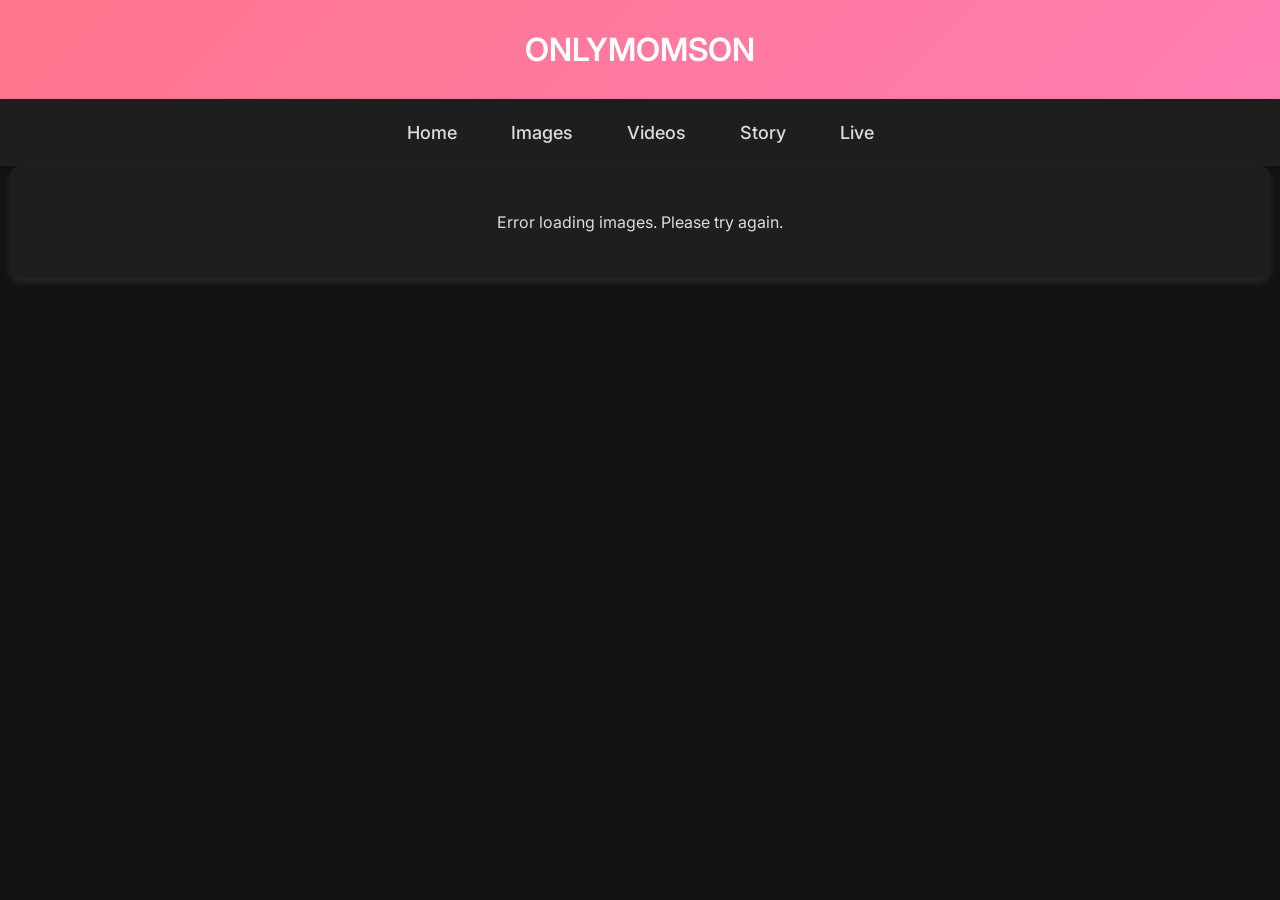
<file: index.html>
<!DOCTYPE html>
<html lang="en">
<head>
  <meta charset="UTF-8" />
  <meta name="viewport" content="width=device-width, initial-scale=1.0" />
  <title>Image Gallery</title>
  <link href="https://fonts.googleapis.com/css2?family=Inter:wght@300;400;600&display=swap" rel="stylesheet">
  <style>
    body {
      font-family: 'Inter', sans-serif;
      margin: 0;
      padding: 0;
      background: #121212;
      color: #ddd;
      text-align: center;
    }

    header {
      background: linear-gradient(135deg, #ff758c, #ff7eb3);
      color: #fff;
      padding: 30px;
      font-size: 32px;
      font-weight: 600;
      text-transform: uppercase;
      box-shadow: 0 4px 8px rgba(0, 0, 0, 0.2);
    }

    nav {
      background-color: #1e1e1e;
      display: flex;
      justify-content: center;
      gap: 30px;
      padding: 15px 0;
      font-size: 18px;
      font-weight: 500;
      box-shadow: 0 2px 6px rgba(0, 0, 0, 0.2);
    }

    nav a {
      color: #ddd;
      text-decoration: none;
      padding: 8px 12px;
      border-radius: 8px;
      transition: background 0.3s, color 0.3s;
    }

    nav a:hover {
      background-color: #ff7eb3;
      color: #121212;
    }

    .gallery {
      display: grid;
      grid-template-columns: repeat(auto-fit, minmax(300px, 1fr));
      gap: 15px;
      padding: 30px;
      max-width: 1200px;
      margin: auto;
      background: #1e1e1e;
      border-radius: 10px;
      box-shadow: 0 4px 8px rgba(255, 255, 255, 0.1);
    }

    .gallery img {
      width: 100%;
      height: 220px;
      object-fit: cover;
      border-radius: 12px;
      box-shadow: 0 6px 12px rgba(0, 0, 0, 0.2);
      transition: transform 0.3s, box-shadow 0.3s;
      cursor: pointer;
    }

    .gallery img:hover {
      transform: scale(1.05);
      box-shadow: 0 10px 20px rgba(0, 0, 0, 0.3);
    }

    .modal {
      display: none;
      position: fixed;
      z-index: 999;
      left: 0;
      top: 0;
      width: 100%;
      height: 100%;
      background: rgba(0, 0, 0, 0.9);
      align-items: center;
      justify-content: center;
    }

    .modal-content {
      max-width: 80%;
      max-height: 80%;
      border-radius: 10px;
      box-shadow: 0 4px 8px rgba(255, 255, 255, 0.2);
    }

    .close {
      position: absolute;
      top: 20px;
      right: 30px;
      color: #fff;
      font-size: 40px;
      font-weight: bold;
      cursor: pointer;
      transition: color 0.3s ease;
    }

    .close:hover {
      color: #ff758c;
    }

    .prev, .next {
      position: absolute;
      top: 50%;
      transform: translateY(-50%);
      font-size: 30px;
      font-weight: bold;
      color: white;
      cursor: pointer;
      background: rgba(0, 0, 0, 0.5);
      padding: 10px;
      border-radius: 5px;
    }

    .prev { left: 10px; }
    .next { right: 10px; }

    @media (max-width: 768px) {
      .gallery {
        grid-template-columns: repeat(auto-fit, minmax(200px, 1fr));
      }

      nav {
        flex-wrap: wrap;
        gap: 15px;
      }
    }
  </style>
</head>
<body>

<header>OnlyMomSon</header>

<nav>
  <a href="index.html">Home</a>
  <a href="image.html">Images</a>
  <a href="video.html">Videos</a>
  <a href="story.html">Story</a>
  <a href="live.html">Live</a>
</nav>

<div class="gallery" id="gallery"></div>

<div id="modal" class="modal" onclick="closeModal()">
  <span class="close" onclick="closeModal()">&times;</span>
  <span class="prev" onclick="prevImage(event)">&#10094;</span>
  <img class="modal-content" id="modalImage" />
  <span class="next" onclick="nextImage(event)">&#10095;</span>
</div>

<script>
  let images = [];
  let currentIndex = 0;

  async function fetchImages() {
    try {
      const response = await fetch("https://script.google.com/macros/s/AKfycbyLsfbHrUzWQk5KYKtmVcTihEDEXbZEiBUIfMbPCebkWyoMwYaxZJbVygb4ZZnazcnxJA/exec");
      images = await response.json();
      images = images.sort(() => Math.random() - 0.5);
      document.getElementById("gallery").innerHTML = images.map((url, index) =>
        `<img src="${url}" onclick="openModal(${index})">`
      ).join('');
    } catch (error) {
      console.error("Error fetching images:", error);
      document.getElementById("gallery").innerHTML = "<p>Error loading images. Please try again.</p>";
    }
  }

  function openModal(index) {
    currentIndex = index;
    document.getElementById("modalImage").src = images[currentIndex];
    document.getElementById("modal").style.display = "flex";
  }

  function closeModal() {
    document.getElementById("modal").style.display = "none";
  }

  function prevImage(event) {
    event.stopPropagation();
    currentIndex = (currentIndex - 1 + images.length) % images.length;
    document.getElementById("modalImage").src = images[currentIndex];
  }

  function nextImage(event) {
    event.stopPropagation();
    currentIndex = (currentIndex + 1) % images.length;
    document.getElementById("modalImage").src = images[currentIndex];
  }

  fetchImages();
</script>

</body>
</html>
</file>
